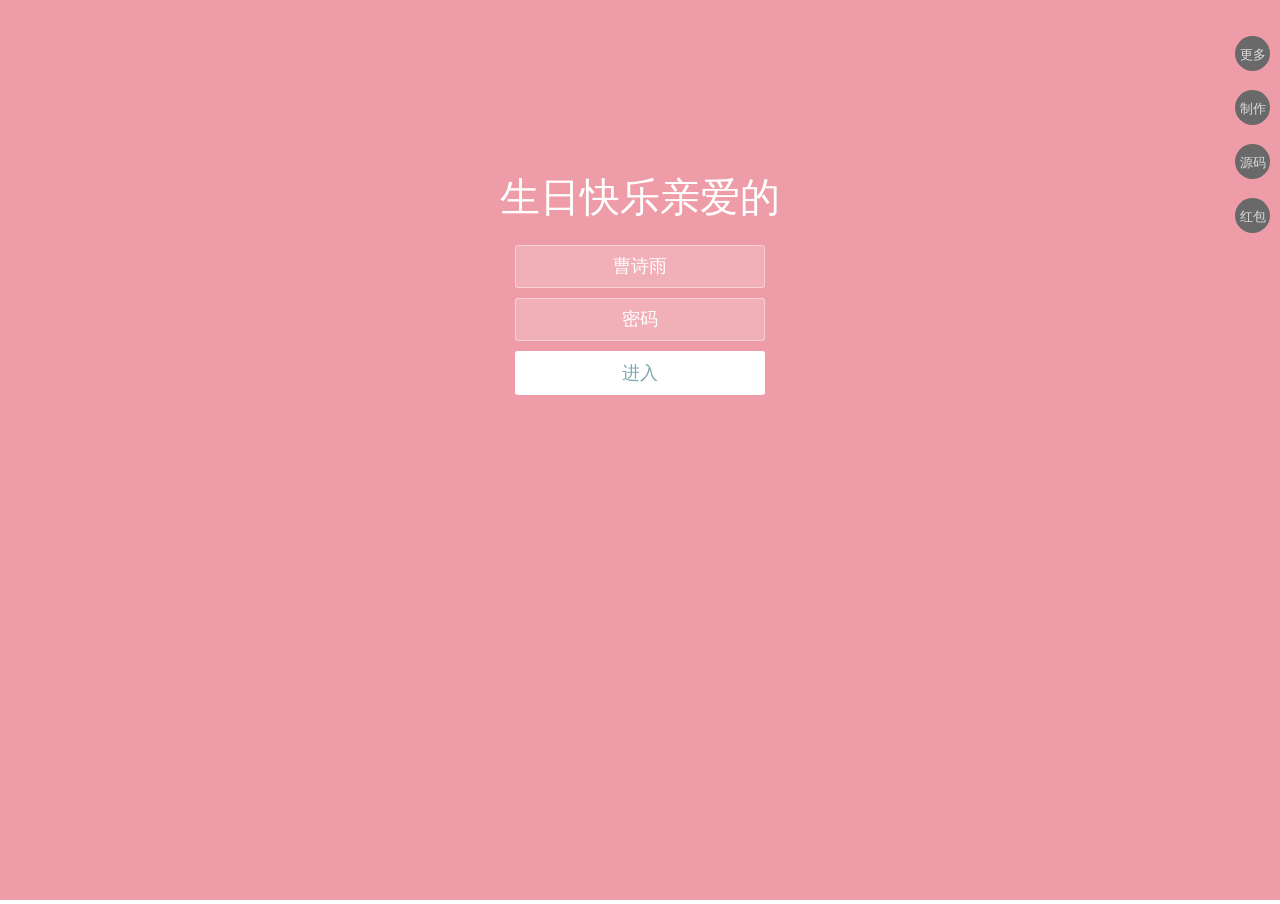
<file: index.html>
<!doctype html>
<html lang="zh">

<head>
    <meta charset="UTF-8">
    <meta http-equiv="X-UA-Compatible" content="IE=edge,chrome=1">
    <meta name="viewport" content="width=device-width, initial-scale=1.0">
    <title>Happy Birthday</title>
    <link rel="stylesheet" type="text/css" href="css/styles.css">
</head>

<style>
    .iframepage {
        -webkit-overflow-scrolling: touch;
        overflow-x: scroll;
        overflow-y: hidden;
    }

    ::-webkit-scrollbar {
        width: 0px;
    }

    /*局部滚动的dom节点*/
    .scroll-el {
        overflow: auto;
    }
</style>

<body>
 <a href="https://mp.weixin.qq.com/s/oxLqXBcLCT8ij67DjkW2kw" class="hide_buttom"
  style="position: fixed;top: 10%;right: 10px;width: 35px;height: 35px;z-index: 999;background: #696969;border-radius: 50%;padding: 1.0px;text-align: center;color: #ddd;text-decoration: none;   clear: both; line-height: 35px; 	margin:auto;   font-size: 13px;">制作</a>
  <a href="https://mp.weixin.qq.com/s/KA3nFLUB5W8f1BIyd_g0cg" class="hide_buttom"
  style="position: fixed;top: 4%;right: 10px;width: 35px;height: 35px;z-index: 998;background: #696969;border-radius: 50%;padding: 1.0px;text-align: center;color: #ddd;text-decoration: none;   clear: both; line-height: 35px; 	margin:auto;   font-size: 13px;">更多</a>
          <a href="https://pan.quark.cn/s/3344d23e48a8" class="hide_buttom"
  style="position: fixed;top: 16%;right: 10px;width: 35px;height: 35px;z-index: 997;background: #696969;border-radius: 50%;padding: 1.0px;text-align: center;color: #ddd;text-decoration: none;   clear: both; line-height: 35px; 	margin:auto;   font-size: 13px;">源码</a>
  <a href="https://shop1619956412.v.weidian.com/?userid=1619956412&spider_token=2720" class="hide_buttom"
  style="position: fixed;top: 22%;right: 10px;width: 35px;height: 35px;z-index: 996;background: #696969;border-radius: 50%;padding: 1.0px;text-align: center;color: #ddd;text-decoration: none;   clear: both; line-height: 35px; 	margin:auto;   font-size: 13px;">红包</a>
       
    <iframe src="./html/login.html" id="iframepage" scrolling="no" onload="changeFrameHeight()" frameborder="0"
        style="width:100%" marginwidth="0" marginheight="0"></iframe>
    <script src="js/jquery-2.1.1.min.js" type="text/javascript"></script>
    <script src="js/jquery-1.8.4.min.js" type="text/javascript"></script>
</body>

</html>
</file>
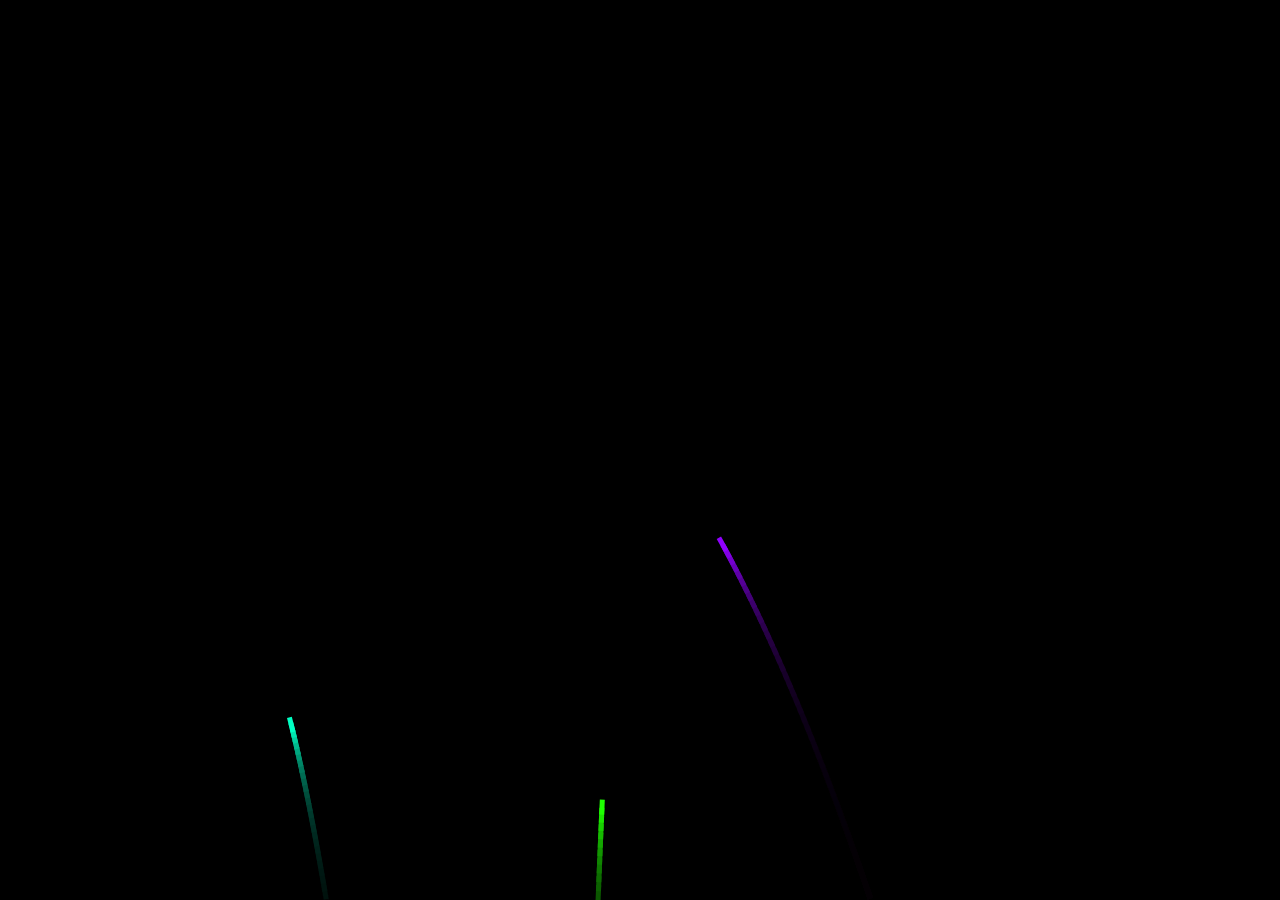
<file: html/EasterEgg.html>
<!DOCTYPE html>
<html lang="en">
<script>
  var _hmt = _hmt || [];
  (function () {
    var hm = document.createElement("script");
    hm.src = "https://hm.baidu.com/hm.js?c923daf3182a4b0ce01878475080aadc";
    var s = document.getElementsByTagName("script")[0];
    s.parentNode.insertBefore(hm, s);
  })();
</script>

<head>
  <meta charset="UTF-8">
  <meta name="viewport" content="width=device-width, initial-scale=1.0, maximum-scale=1.0, user-scalable=no">
  <title>曹诗雨，18岁生日快乐！</title>


</head>
<style>
  body {
    margin: 0;
    overflow: hidden;
    background: black;
  }

  canvas {
    position: absolute;
  }
</style>

<body>

  <canvas></canvas>
  <canvas></canvas>
  <canvas></canvas>

  <script>

    function GetRequest() {
      var url = decodeURI(location.search); //获取url中"?"符后的字串
      var theRequest = new Object();
      if (url.indexOf("?") != -1) {
        var str = url.substr(1);
        strs = str.split("&");
        for (var i = 0; i < strs.length; i++) {
          theRequest[strs[i].split("=")[0]] = unescape(strs[i].split("=")[1]);
        }
      }
      return theRequest;
    }
    class Shard {
      constructor(x, y, hue) {
        this.x = x;
        this.y = y;
        this.hue = hue;
        this.lightness = 50;
        this.size = 15 + Math.random() * 10;
        const angle = Math.random() * 2 * Math.PI;
        const blastSpeed = 1 + Math.random() * 6;
        this.xSpeed = Math.cos(angle) * blastSpeed;
        this.ySpeed = Math.sin(angle) * blastSpeed;
        this.target = getTarget();
        this.ttl = 100;
        this.timer = 0;
      }
      draw() {
        ctx2.fillStyle = `hsl(${this.hue}, 100%, ${this.lightness}%)`;
        ctx2.beginPath();
        ctx2.arc(this.x, this.y, this.size, 0, 2 * Math.PI);
        ctx2.closePath();
        ctx2.fill();
      }
      update() {
        if (this.target) {
          const dx = this.target.x - this.x;
          const dy = this.target.y - this.y;
          const dist = Math.sqrt(dx * dx + dy * dy);
          const a = Math.atan2(dy, dx);
          const tx = Math.cos(a) * 5;
          const ty = Math.sin(a) * 5;
          this.size = lerp(this.size, 1.5, 0.05);

          if (dist < 5) {
            this.lightness = lerp(this.lightness, 100, 0.01);
            this.xSpeed = this.ySpeed = 0;
            this.x = lerp(this.x, this.target.x + fidelity / 2, 0.05);
            this.y = lerp(this.y, this.target.y + fidelity / 2, 0.05);
            this.timer += 1;
          } else
            if (dist < 10) {
              this.lightness = lerp(this.lightness, 100, 0.01);
              this.xSpeed = lerp(this.xSpeed, tx, 0.1);
              this.ySpeed = lerp(this.ySpeed, ty, 0.1);
              this.timer += 1;
            } else {
              this.xSpeed = lerp(this.xSpeed, tx, 0.02);
              this.ySpeed = lerp(this.ySpeed, ty, 0.02);
            }
        } else {
          this.ySpeed += 0.05;
          //this.xSpeed = lerp(this.xSpeed, 0, 0.1);
          this.size = lerp(this.size, 1, 0.05);

          if (this.y > c2.height) {
            shards.forEach((shard, idx) => {
              if (shard === this) {
                shards.splice(idx, 1);
              }
            });
          }
        }
        this.x = this.x + this.xSpeed;
        this.y = this.y + this.ySpeed;
      }
    }


    class Rocket {
      constructor() {
        const quarterW = c2.width / 4;
        this.x = quarterW + Math.random() * (c2.width - quarterW);
        this.y = c2.height - 15;
        this.angle = Math.random() * Math.PI / 4 - Math.PI / 6;
        this.blastSpeed = 6 + Math.random() * 7;
        this.shardCount = 15 + Math.floor(Math.random() * 15);
        this.xSpeed = Math.sin(this.angle) * this.blastSpeed;
        this.ySpeed = -Math.cos(this.angle) * this.blastSpeed;
        this.hue = Math.floor(Math.random() * 360);
        this.trail = [];
      }
      draw() {
        ctx2.save();
        ctx2.translate(this.x, this.y);
        ctx2.rotate(Math.atan2(this.ySpeed, this.xSpeed) + Math.PI / 2);
        ctx2.fillStyle = `hsl(${this.hue}, 100%, 50%)`;
        ctx2.fillRect(0, 0, 5, 15);
        ctx2.restore();
      }
      update() {
        this.x = this.x + this.xSpeed;
        this.y = this.y + this.ySpeed;
        this.ySpeed += 0.1;
      }

      explode() {
        for (let i = 0; i < 70; i++) {
          shards.push(new Shard(this.x, this.y, this.hue));
        }
      }
    }

    console.log(GetRequest('val').val)
    // INITIALIZATION
    const [c1, c2, c3] = document.querySelectorAll('canvas');
    const [ctx1, ctx2, ctx3] = [c1, c2, c3].map(c => c.getContext('2d'));
    let fontSize = 200;
    const rockets = [];
    const shards = [];
    const targets = [];
    const fidelity = 3;
    let counter = 0;
    c2.width = c3.width = window.innerWidth;
    c2.height = c3.height = window.innerHeight;
    ctx1.fillStyle = '#000';
    const text = '曹诗雨,生日快乐！'
    let textWidth = 99999999;

    while (textWidth > window.innerWidth) {
      ctx1.font = `900 ${fontSize--}px Arial`;
      textWidth = ctx1.measureText(text).width;
    }

    c1.width = textWidth;
    c1.height = fontSize * 1.5;
    ctx1.font = `900 ${fontSize}px Arial`;
    ctx1.fillText(text, 0, fontSize);
    const imgData = ctx1.getImageData(0, 0, c1.width, c1.height);
    for (let i = 0, max = imgData.data.length; i < max; i += 4) {
      const alpha = imgData.data[i + 3];
      const x = Math.floor(i / 4) % imgData.width;
      const y = Math.floor(i / 4 / imgData.width);

      if (alpha && x % fidelity === 0 && y % fidelity === 0) {
        targets.push({ x, y });
      }
    }

    ctx3.fillStyle = '#FFF';
    ctx3.shadowColor = '#FFF';
    ctx3.shadowBlur = 25;

    // ANIMATION LOOP
    (function loop() {
      ctx2.fillStyle = "rgba(0, 0, 0, .1)";
      ctx2.fillRect(0, 0, c2.width, c2.height);
      //ctx2.clearRect(0, 0, c2.width, c2.height);
      counter += 1;

      if (counter % 15 === 0) {
        rockets.push(new Rocket());
      }
      rockets.forEach((r, i) => {
        r.draw();
        r.update();
        if (r.ySpeed > 0) {
          r.explode();
          rockets.splice(i, 1);
        }
      });

      shards.forEach((s, i) => {
        s.draw();
        s.update();

        if (s.timer >= s.ttl || s.lightness >= 99) {
          ctx3.fillRect(s.target.x, s.target.y, fidelity + 1, fidelity + 1);
          shards.splice(i, 1);
        }
      });

      requestAnimationFrame(loop);
    })();

    // HELPER FUNCTIONS
    const lerp = (a, b, t) => Math.abs(b - a) > 0.1 ? a + t * (b - a) : b;

    function getTarget() {
      if (targets.length > 0) {
        const idx = Math.floor(Math.random() * targets.length);
        let { x, y } = targets[idx];
        targets.splice(idx, 1);

        x += c2.width / 2 - textWidth / 2;
        y += c2.height / 2 - fontSize / 2;

        return { x, y };
      }
    }


  </script>

</body>

</html>
</file>
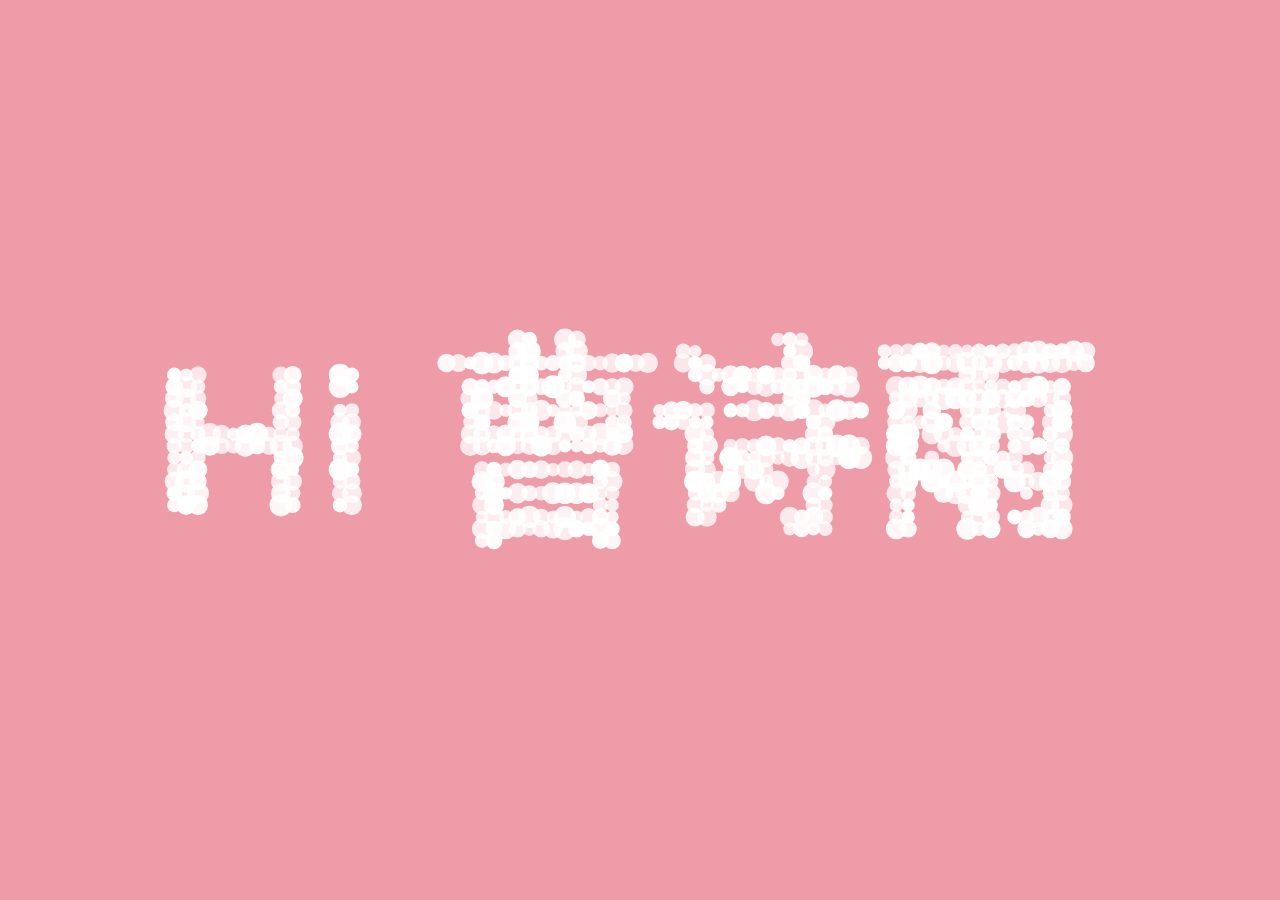
<file: html/index1.html>
<!DOCTYPE html>
<html>

<head>

  <meta charset="UTF-8">
  <meta name="viewport" content="width=device-width, initial-scale=1.0, maximum-scale=1.0, user-scalable=no">

  <title></title>

  <link rel="stylesheet" href="../css/normalizel.css">

  <link rel="stylesheet" href="../css/stylel.css" media="screen" type="text/css" />

</head>

<body>
<canvas class="canvas"></canvas>

<div class="help">?</div> 

<div class="ui">
  <input class="ui-input" type="text" />
  <span class="ui-return">↵</span>
</div>

<div class="overlay">
  <div class="tabs">
    <div class="tabs-labels"><span class="tabs-label">Commands</span><span class="tabs-label">Info</span><span class="tabs-label">Share</span></div>

    <div class="tabs-panels">
      <ul class="tabs-panel commands">
        <li class="commands-item"><span class="commands-item-title">Text</span><span class="commands-item-info" data-demo="Hello :)">Type anything</span><span class="commands-item-action">Demo</span></li>
        <li class="commands-item"><span class="commands-item-title">Countdown</span><span class="commands-item-info" data-demo="#countdown 10">#countdown<span class="commands-item-mode">number</span></span><span class="commands-item-action">Demo</span></li>
        <li class="commands-item"><span class="commands-item-title">Time</span><span class="commands-item-info" data-demo="#time">#time</span><span class="commands-item-action">Demo</span></li>
        <li class="commands-item"><span class="commands-item-title">Rectangle</span><span class="commands-item-info" data-demo="#rectangle 30x15">#rectangle<span class="commands-item-mode">width x height</span></span><span class="commands-item-action">Demo</span></li>
        <li class="commands-item"><span class="commands-item-title">Circle</span><span class="commands-item-info" data-demo="#circle 25">#circle<span class="commands-item-mode">diameter</span></span><span class="commands-item-action">Demo</span></li>

        <li class="commands-item commands-item--gap"><span class="commands-item-title">Animate</span><span class="commands-item-info" data-demo="The time is|#time|#countdown 3|#icon thumbs-up"><span class="commands-item-mode">command1</span>&nbsp;|<span class="commands-item-mode">command2</span></span><span class="commands-item-action">Demo</span></li>
      </ul>
    </div>
  </div>
</div>

  <script src="../js/indexl.js"></script>

</body>

</html>
</file>
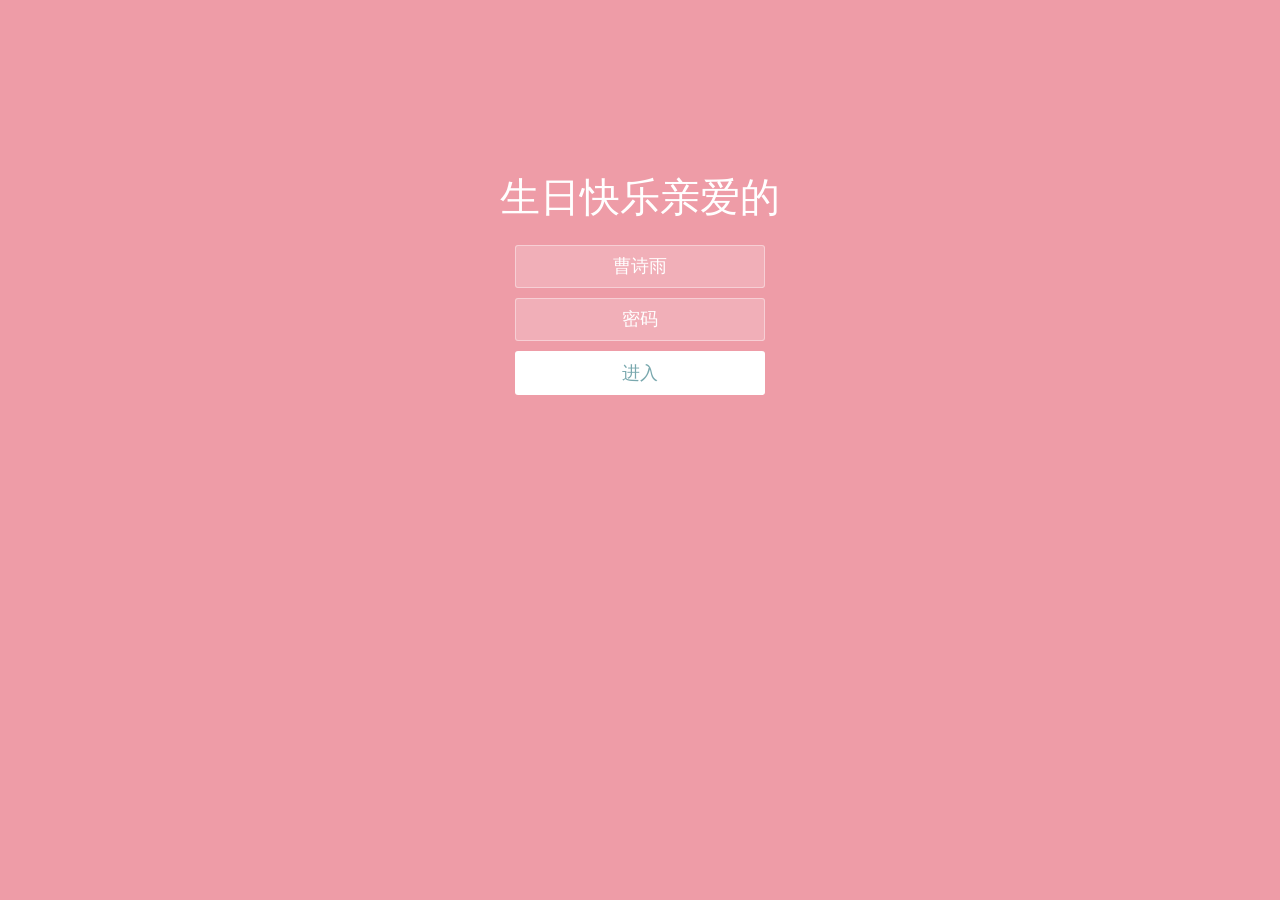
<file: html/login.html>
<!doctype html>
<html lang="zh">

<head>
	<meta charset="UTF-8">
	<meta http-equiv="X-UA-Compatible" content="IE=edge,chrome=1">
	<meta name="viewport" content="width=device-width, initial-scale=1.0">
	<title>Happy Birthday</title>
	<link rel="stylesheet" type="text/css" href="../css/styles.css">
</head>

<body>
	<div class="htmleaf-container">
		<div class="wrapper">
			<div class="container">
				<h1>生日快乐亲爱的</h1>
				<form class="form">
					<input id="userName" name="userName" type="text" placeholder="xx" value="曹诗雨">
					<input id="pwd" name="pwd" type="password" placeholder="密码">
					<button type="submit" id="login-button">进入</button>
				</form>
			</div>
			<ul class="bg-bubbles">
				<li></li>
				<li></li>
				<li></li>
				<li></li>
				<li></li>
				<li></li>
				<li></li>
				<li></li>
				<li></li>
				<li></li>
			</ul>
		</div>
	</div>

	<script src="../js/jquery-2.1.1.min.js" type="text/javascript"></script>
	<script src="../js/jquery-1.8.4.min.js" type="text/javascript"></script>
	<script>
		document.getElementById('login-button').addEventListener('click', function(e) {
			e.preventDefault();
			var name = document.getElementById('userName').value;
			var pwd = document.getElementById('pwd').value;
			if (name !== '曹诗雨') {
				alert('名字不对哦！');
			} else if (pwd !== '0718') {
				alert('密码错了！再想想叭乖乖～');
			} else {
				window.location.href = '../html/index1.html';
			}
		});
	</script>

</body>

</html>
</file>
<file: css/styles.css>
* {
  box-sizing: border-box;
  margin: 0;
  padding: 0;
  font-weight: 300;
}
body {
  font-family:"Microsoft YaHei";
  color: white;
  font-weight: 300;
}
body ::-webkit-input-placeholder {
  /* WebKit browsers */
  font-family:"Microsoft YaHei";
  color: white;
  font-weight: 300;
}
body :-moz-placeholder {
  /* Mozilla Firefox 4 to 18 */
  font-family:"Microsoft YaHei";
  color: white;
  opacity: 1;
  font-weight: 300;
}
body ::-moz-placeholder {
  /* Mozilla Firefox 19+ */
  font-family:"Microsoft YaHei";
  color: white;
  opacity: 1;
  font-weight: 300;
}
body :-ms-input-placeholder {
  /* Internet Explorer 10+ */
  font-family:"Microsoft YaHei";
  color: white;
  font-weight: 300;
}
.wrapper {
  background: #ee9ca7;
  background: -webkit-linear-gradient(top left, #ee9ca7 0%, #ee9ca7 100%);
  background: linear-gradient(to bottom right, #ee9ca7 0%, #ee9ca7 100%);
  background-color:rgba(255,255,255,0.9);
  position: absolute;
  top:0;
  left: 0;
  width: 100%;
  height: 100%;
  overflow: hidden;

}

.wrapper.form-success .container h1 {
  -webkit-transform: translateY(85px);
      -ms-transform: translateY(85px);
          transform: translateY(85px);
}
.container {
  max-width: 600px;
  margin: 0 auto;
  margin-top: 7%;
  padding: 80px 0;
  height: 400px;
  text-align: center;
}
.container h1 {
  font-size: 40px;
  -webkit-transition-duration: 1s;
          transition-duration: 1s;
  -webkit-transition-timing-function: ease-in-put;
          transition-timing-function: ease-in-put;
  font-weight: 200;
}
form {
  padding: 20px 0;
  position: relative;
  z-index: 2;
}
form input {
  -webkit-appearance: none;
     -moz-appearance: none;
          appearance: none;
  outline: 0;
  border: 1px solid rgba(255, 255, 255, 0.4);
  background-color: rgba(255, 255, 255, 0.2);
  width: 250px;
  border-radius: 3px;
  padding: 10px 15px;
  margin: 0 auto 10px auto;
  display: block;
  text-align: center;
  font-family: "Microsoft YaHei";
  font-size: 18px;
  color: white;
  -webkit-transition-duration: 0.25s;
          transition-duration: 0.25s;
  font-weight: 300;
}
form input:hover {
  background-color: rgba(255, 255, 255, 0.4);
}
form input:focus {
  background-color: white;
  width: 300px;
  color: #79A8AE;
}
form button {
  -webkit-appearance: none;
     -moz-appearance: none;
          appearance: none;
  outline: 0;
  background-color: white;
  font-family: "Microsoft YaHei";
  border: 0;
  padding: 10px 15px;
  color: #79A8AE;
  border-radius: 3px;
  width: 250px;
  cursor: pointer;
  font-size: 18px;
  -webkit-transition-duration: 0.25s;
          transition-duration: 0.25s;
}
form button:hover {
  background-color: #f5f7f9;
}
.bg-bubbles {
  position: absolute;
  top: 0;
  left: 0;
  width: 100%;
  height: 100%;
  z-index: 1;
}
.bg-bubbles li {
  position: absolute;
  list-style: none;
  display: block;
  width: 40px;
  height: 40px;
  background-color: rgba(255, 255, 255, 0.15);
  bottom: -160px;
  -webkit-animation: square 30s infinite;
  animation: square 30s infinite;
  -webkit-transition-timing-function: linear;
  transition-timing-function: linear;
}
.bg-bubbles li:nth-child(1) {
  left: 10%;
}
.bg-bubbles li:nth-child(2) {
  left: 20%;
  width: 80px;
  height: 80px;
  -webkit-animation-delay: 2s;
          animation-delay: 2s;
  -webkit-animation-duration: 17s;
          animation-duration: 17s;
}
.bg-bubbles li:nth-child(3) {
  left: 25%;
  -webkit-animation-delay: 4s;
          animation-delay: 4s;
}
.bg-bubbles li:nth-child(4) {
  left: 40%;
  width: 60px;
  height: 60px;
  -webkit-animation-duration: 22s;
          animation-duration: 22s;
  background-color: rgba(255, 255, 255, 0.25);
}
.bg-bubbles li:nth-child(5) {
  left: 70%;
}
.bg-bubbles li:nth-child(6) {
  left: 80%;
  width: 120px;
  height: 120px;
  -webkit-animation-delay: 3s;
          animation-delay: 3s;
  background-color: rgba(255, 255, 255, 0.2);
}
.bg-bubbles li:nth-child(7) {
  left: 32%;
  width: 160px;
  height: 160px;
  -webkit-animation-delay: 7s;
          animation-delay: 7s;
}
.bg-bubbles li:nth-child(8) {
  left: 55%;
  width: 20px;
  height: 20px;
  -webkit-animation-delay: 15s;
          animation-delay: 15s;
  -webkit-animation-duration: 40s;
          animation-duration: 40s;
}
.bg-bubbles li:nth-child(9) {
  left: 25%;
  width: 10px;
  height: 10px;
  -webkit-animation-delay: 2s;
          animation-delay: 2s;
  -webkit-animation-duration: 40s;
          animation-duration: 40s;
  background-color: rgba(255, 255, 255, 0.3);
}
.bg-bubbles li:nth-child(10) {
  left: 90%;
  width: 160px;
  height: 160px;
  -webkit-animation-delay: 11s;
          animation-delay: 11s;
}
@-webkit-keyframes square {
  0% {
    -webkit-transform: translateY(0);
            transform: translateY(0);
  }
  100% {
    -webkit-transform: translateY(-900px) rotate(600deg);
            transform: translateY(-900px) rotate(600deg);
  }
}
@keyframes square {
  0% {
    -webkit-transform: translateY(0);
            transform: translateY(0);
  }
  100% {
    -webkit-transform: translateY(-900px) rotate(600deg);
            transform: translateY(-900px) rotate(600deg);
  }
}
</file>
<file: css/stylel.css>
body {
  font-family: "Avenir", "Helvetica Neue", Helvetica, Arial, sans-serif;
  background: #79a8ae;
  color: #666;
  font-size: 16px;
  line-height: 1.5em;
}

h1 {
  color: #111;
  margin: 0 0 12px 0;
  font-size: 24px;
  line-height: 1.5em;
}

p {
  margin: 0 0 10x 0;
}

a {
  color: #888;
  text-decoration: none;
  border-bottom: 1px solid #ccc;
}

a:hover {
  border-bottom-color: #888;
}

body,
.overlay {
  -webkit-perspective: 1000;
  -webkit-perspective-origin-y: 25%;
}

.body--ready {
  /* Ideas
  background: -webkit-linear-gradient(top, #e2b986 -10%, #241c35 140%);
  background: -webkit-linear-gradient(top, #c97369 -40%, #241c35 130%);
  background: -webkit-linear-gradient(top, #fac4c4 -10%, #606386 140%);
  background: -webkit-linear-gradient(top, #519ab0 0%, #414A6D 110%);
  background: -webkit-linear-gradient(top, rgb(129, 0, 170) 0%, rgb(43, 4, 114) 110%);
  background: -webkit-linear-gradient(top, rgb(163, 235, 189) 0%, rgb(16, 93, 145) 110%);
  background: -webkit-linear-gradient(top, rgb(165, 103, 189) 0%, rgb(75, 233, 214) 120%);
  */

  background: -webkit-linear-gradient(top, rgb(238, 156, 167) 0%, rgb(238, 156, 167) 120%);
  background: -moz-linear-gradient(top, rgb(238, 156, 167) 0%, rgb(238, 156, 167) 120%);
  background: -o-linear-gradient(top, rgb(238, 156, 167) 0%, rgb(238, 156, 167) 120%);
  background: -ms-linear-gradient(top, rgb(238, 156, 167) 0%, rgb(238, 156, 167) 120%);
  background: linear-gradient(top, rgb(238, 156, 167) 0%, rgb(238, 156, 167) 120%);
}

.body--ready .overlay {
  -webkit-transition: -webkit-transform 0.7s cubic-bezier(0.694, 0.0482, 0.335, 1),
                      opacity 0.7s cubic-bezier(0.694, 0.0482, 0.335, 1);
  -moz-transition: -moz-transform 0.7s cubic-bezier(0.694, 0.0482, 0.335, 1),
                      opacity 0.7s cubic-bezier(0.694, 0.0482, 0.335, 1);
  -ms-transition: -ms-transform 0.7s cubic-bezier(0.694, 0.0482, 0.335, 1),
                      opacity 0.7s cubic-bezier(0.694, 0.0482, 0.335, 1);
  -o-transition: -o-transform 0.7s cubic-bezier(0.694, 0.0482, 0.335, 1),
                      opacity 0.7s cubic-bezier(0.694, 0.0482, 0.335, 1);
  transition: transform 0.7s cubic-bezier(0.694, 0.0482, 0.335, 1),
                      opacity 0.7s cubic-bezier(0.694, 0.0482, 0.335, 1);
}


.ui {
  position: absolute;
  left: 50%;
  bottom: 5%;
  width: 300px;
  margin-left: -150px;
}

.ui-input {
  display: none;
  width: 100%;
  height: 50px;
  background: none;
  font-size: 24px;
  font-weight: bold;
  color: #fff;
  text-align: center;
  border: none;
  border-bottom: 2px solid white;
}

.ui-input:focus {
  outline: none;
  border: none;
  border-bottom: 2px solid white;
}

.ui-return {
  display: none;
  position: absolute;
  top: 20px;
  right: 0;
  padding: 3px 2px 0 2px;
  font-size: 10px;
  line-height: 10px;
  color: #fff;
  border: 1px solid #fff;
}

.ui--enter .ui-return {
  display: block;
}

.ui--wide {
  width: 76%;
  margin-left: 12%;
  left: 0;
}

.ui--wide .ui-return {
  right: -20px;
}

.help {
  display: none;
  position: absolute;
  top: 40px;
  right: 40px;
  width: 25px;
  height: 25px;
  text-align: center;
  font-size: 13px;
  line-height: 27px;
  font-weight: bold;
  cursor: pointer;
  background: #fff;
  color: #79a8ae;
  opacity: .9;

  -webkit-transition: opacity 0.1s cubic-bezier(0.694, 0.0482, 0.335, 1);
  -moz-transition: opacity 0.1s cubic-bezier(0.694, 0.0482, 0.335, 1);
  -ms-transition: opacity 0.1s cubic-bezier(0.694, 0.0482, 0.335, 1);
  -o-transition: opacity 0.1s cubic-bezier(0.694, 0.0482, 0.335, 1);
  transition: opacity 0.1s cubic-bezier(0.694, 0.0482, 0.335, 1);
}

.help:hover {
  opacity: 1;
}

.overlay {
  position: absolute;
  top: 50%;
  left: 50%;
  width: 550px;
  height: 490px;
  margin: -260px 0 0 -275px;
  opacity: 0;

  -webkit-transform: rotateY(90deg);
  -moz-transform: rotateY(90deg);
  -ms-transform: rotateY(90deg);
  -o-transform: rotateY(90deg);
  transform: rotateY(90deg);
}

.overlay--visible {
  opacity: 1;

  -webkit-transform: rotateY(0);
  -moz-transform: rotateY(0);
  -ms-transform: rotateY(0);
  -o-transform: rotateY(0);
  transform: rotateY(0);
}

.ui-share,
.ui-details {
  opacity: .9;
  background: #fff;
  z-index: 2;
}

.ui-details-content,
.ui-share-content {
  padding: 100px 50px;
}

.commands {
  margin: 0;
  padding: 0;
  list-style: none;
  cursor: pointer;
}

.commands-item {
  font-size: 12px;
  line-height: 22px;
  font-weight: bold;
  text-transform: uppercase;
  letter-spacing: 1px;
  padding: 20px;
  background: #fff;
  margin-top: 1px;
  color: #333;
  opacity: .9;

  -webkit-transition: -webkit-transform 0.7s cubic-bezier(0.694, 0.0482, 0.335, 1),
                      opacity 0.1s cubic-bezier(0.694, 0.0482, 0.335, 1);
  -moz-transition: -moz-transform 0.1s cubic-bezier(0.694, 0.0482, 0.335, 1),
                      opacity 0.1s cubic-bezier(0.694, 0.0482, 0.335, 1);
  -ms-transition: -ms-transform 0.1s cubic-bezier(0.694, 0.0482, 0.335, 1),
                      opacity 0.1s cubic-bezier(0.694, 0.0482, 0.335, 1);
  -o-transition: -o-transform 0.1s cubic-bezier(0.694, 0.0482, 0.335, 1),
                      opacity 0.1s cubic-bezier(0.694, 0.0482, 0.335, 1);
  transition: transform 0.1s cubic-bezier(0.694, 0.0482, 0.335, 1),
                      opacity 0.1s cubic-bezier(0.694, 0.0482, 0.335, 1);
}

.commands-item--gap {
  margin-top: 9px;
}

.commands-item:hover {
  opacity: 1;
}

.commands-item:hover .commands-item-action {
  background: #333;
}

.commands-item a {
  display: inline-block;
}

.commands-item-mode {
  display: inline-block;
  margin-left: 3px;
  font-style: italic;
  color: #ccc;
}

.commands-item-title {
  display: inline-block;
  width: 150px;
}

.commands-item-info {
  display: inline-block;
  width: 300px;
  font-size: 14px;
  text-transform: none;
  letter-spacing: 0;
  font-weight: normal;
  color: #aaa;
}

.commands-item-action {
  display: inline-block;
  float: right;
  margin-top: 3px;
  text-transform: uppercase;
  font-size: 10px;
  line-height: 10px;
  color: #fff;
  background: #90c9d1;
  padding: 5px 10px 4px 10px;
  border-radius: 3px;
}

.commands-item:first-child {
  margin-top: 0;
}

.twitter-share {
  position: absolute;
  top: 4px;
  right: 20px;
}


.tabs-labels {
  margin-bottom: 9px;
}

.tabs-label {
  display: inline-block;
  background: #fff;
  padding: 10px 20px;
  font-size: 12px;
  line-height: 22px;
  font-weight: bold;
  text-transform: uppercase;
  letter-spacing: 1px;
  color: #333;
  opacity: .5;
  cursor: pointer;
  margin-right: 2px;

  -webkit-transition: opacity 0.1s cubic-bezier(0.694, 0.0482, 0.335, 1);
  -moz-transition: opacity 0.1s cubic-bezier(0.694, 0.0482, 0.335, 1);
  -ms-transition: opacity 0.1s cubic-bezier(0.694, 0.0482, 0.335, 1);
  -o-transition: opacity 0.1s cubic-bezier(0.694, 0.0482, 0.335, 1);
  transition: opacity 0.1s cubic-bezier(0.694, 0.0482, 0.335, 1);
}

.tabs-label:hover {
  opacity: .9;
}

.tabs-label--active {
  opacity: .9;
}

.tabs-panel {
  display: none;
}

.tabs-panel--active {
  display: block;
}

.tab-panel {
  position: absolute;
  top: 0;
  left: 0;
  width: 100%;
}

.touch .ui-input {
  display: none;
}
</file>
<file: css/normalizel.css>
html{font-family:sans-serif;-ms-text-size-adjust:100%;-webkit-text-size-adjust:100%}body{margin:0}article,aside,details,figcaption,figure,footer,header,hgroup,main,nav,section,summary{display:block}audio,canvas,progress,video{display:inline-block;vertical-align:baseline}audio:not([controls]){display:none;height:0}[hidden],template{display:none}a{background:transparent}a:active,a:hover{outline:0}abbr[title]{border-bottom:1px dotted}b,strong{font-weight:bold}dfn{font-style:italic}h1{font-size:2em;margin:0.67em 0}mark{background:#ff0;color:#000}small{font-size:80%}sub,sup{font-size:75%;line-height:0;position:relative;vertical-align:baseline}sup{top:-0.5em}sub{bottom:-0.25em}img{border:0}svg:not(:root){overflow:hidden}figure{margin:1em 40px}hr{-moz-box-sizing:content-box;box-sizing:content-box;height:0}pre{overflow:auto}code,kbd,pre,samp{font-family:monospace, monospace;font-size:1em}button,input,optgroup,select,textarea{color:inherit;font:inherit;margin:0}button{overflow:visible}button,select{text-transform:none}button,html input[type="button"],input[type="reset"],input[type="submit"]{-webkit-appearance:button;cursor:pointer}button[disabled],html input[disabled]{cursor:default}button::-moz-focus-inner,input::-moz-focus-inner{border:0;padding:0}input{line-height:normal}input[type="checkbox"],input[type="radio"]{-moz-box-sizing:border-box;box-sizing:border-box;padding:0}input[type="number"]::-webkit-inner-spin-button,input[type="number"]::-webkit-outer-spin-button{height:auto}input[type="search"]{-webkit-appearance:textfield;-moz-box-sizing:content-box;box-sizing:content-box}input[type="search"]::-webkit-search-cancel-button,input[type="search"]::-webkit-search-decoration{-webkit-appearance:none}fieldset{border:1px solid #c0c0c0;margin:0 2px;padding:0.35em 0.625em 0.75em}legend{border:0;padding:0}textarea{overflow:auto}optgroup{font-weight:bold}table{border-collapse:collapse;border-spacing:0}td,th{padding:0}
</file>
